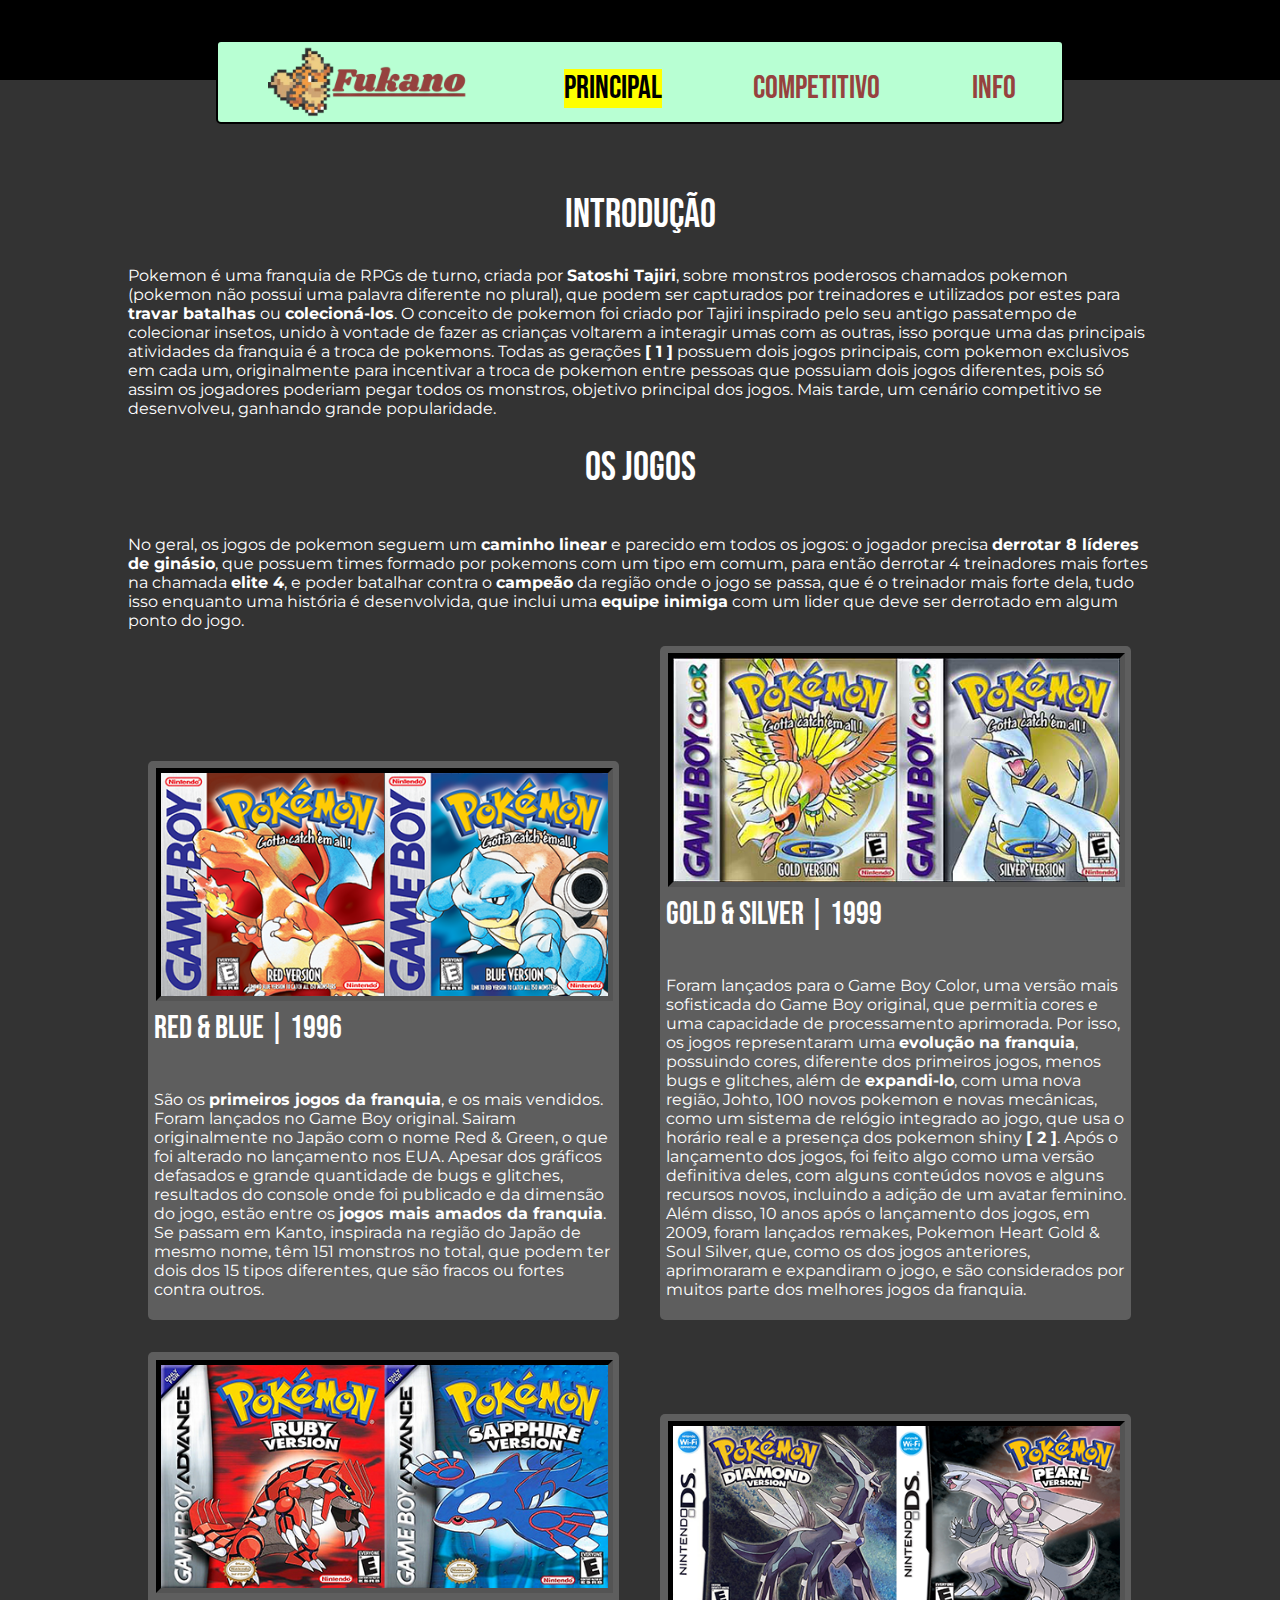
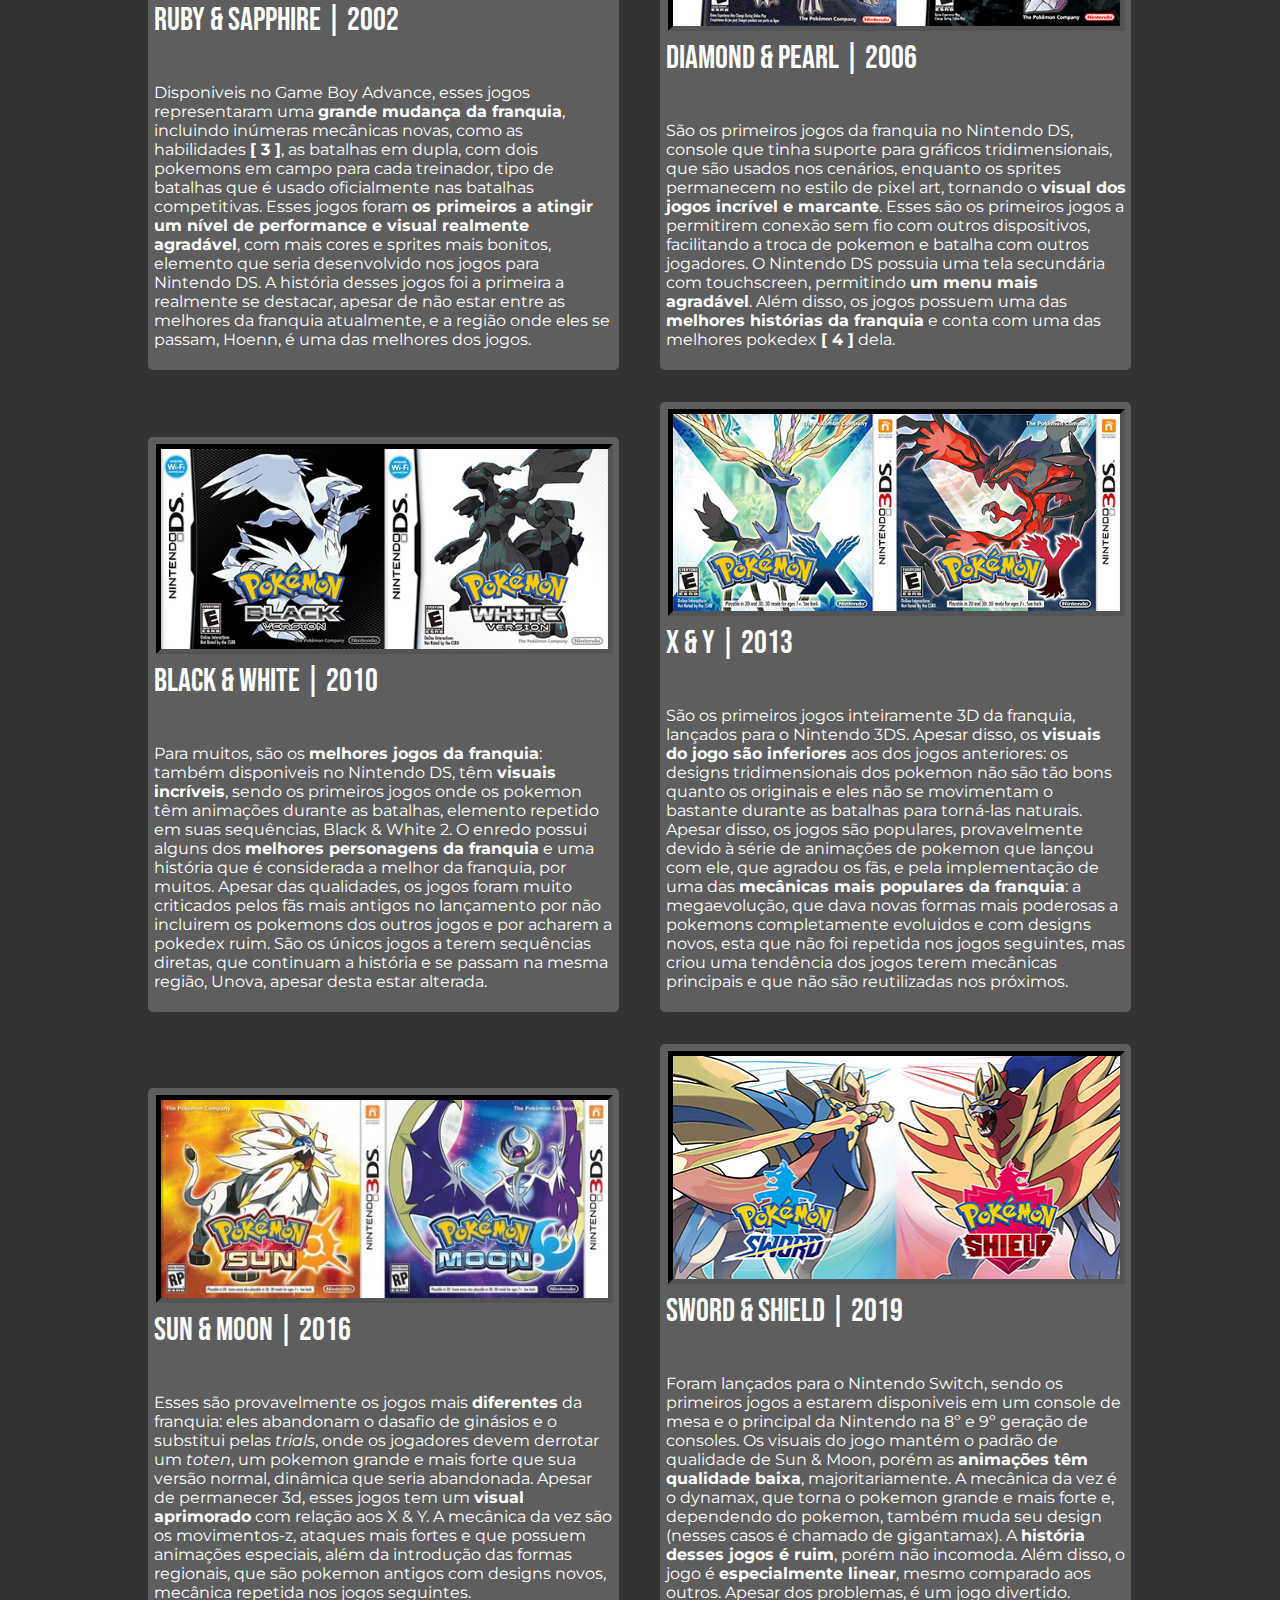
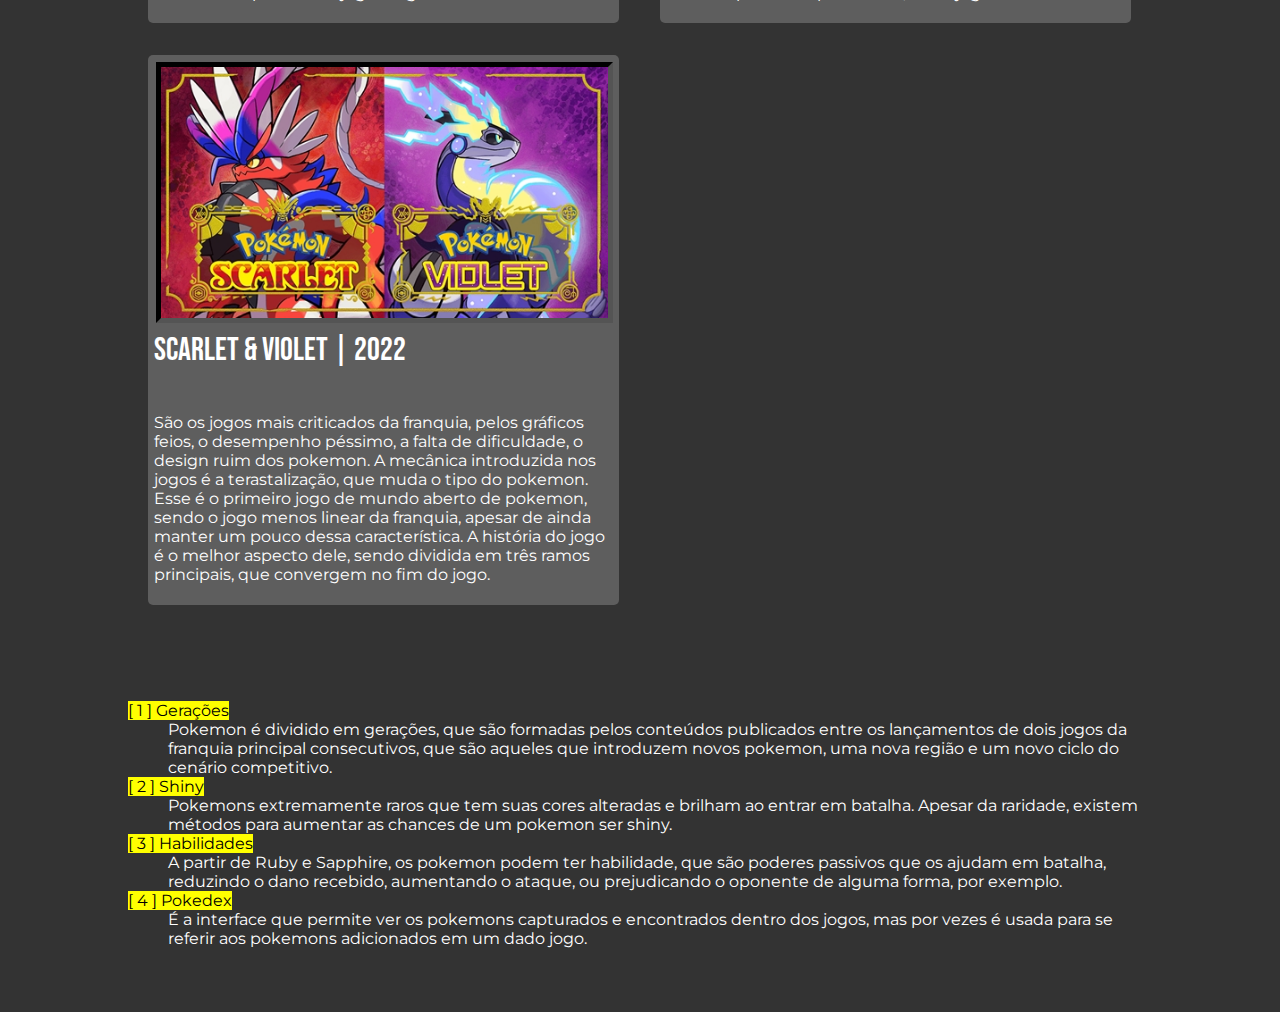
<file: index.html>
<!DOCTYPE html>
<html>
    <head>
        <title>Fukano</title>

        <meta charset="utf-8">
        <meta name="viewport" content="width=device-width, initial-scale=1">

        <link rel="icon" href="imgs/icon.png">
        <link rel="stylesheet" type="text/css" href="style.css" media="screen">
        
        <link rel="preconnect" href="https://fonts.googleapis.com">
        <link rel="preconnect" href="https://fonts.gstatic.com" crossorigin>
        <link href="https://fonts.googleapis.com/css2?family=Bebas+Neue&family=Montserrat:ital,wght@0,100..900;1,100..900&display=swap" rel="stylesheet">
</head>
    <body>
        <button id="alterna-menu">☰</button>
        <header></header>
        <nav id="menu-principal">
            <ul>
                <li>
                    <a href="https://mateus0vasconcelos.github.io/mateusVasc-pokemon/">
                        <img src="imgs/logomarca.png" alt="logomarca, imagem de um growlithe escrito fukano ao lado" id="logomarca">
                        <img src="imgs/logomarcaMenor.png" alt="logomarca secundária, fukano escrito" id="logomarca-menor">
                    </a>
                </li>
                <li>
                    <a href="index.html">
                        <h2><mark>principal</mark></h2>
                    </a>
                </li>
                <li>
                    <a href="pags/competitivo.html">
                        <h2>Competitivo</h2>
                    </a>
                </li>
                <li>
                    <a href="pags/info.html">
                        <h2>info</h2>  
                    </a>
                </li>
            </ul>
        </nav>
        <main>
            <section>
                <h1>Introdução</h1>
                <p>
                    Pokemon é uma franquia de RPGs de turno, criada por <strong>Satoshi Tajiri</strong>, sobre monstros poderosos chamados pokemon (pokemon não possui uma
                    palavra diferente no plural), que podem ser capturados por treinadores e utilizados por estes para <strong>travar batalhas</strong> ou <strong>colecioná-los</strong>.
                    O conceito de pokemon foi criado por Tajiri inspirado pelo seu antigo passatempo de colecionar insetos, unido à vontade de fazer as
                    crianças voltarem a interagir umas com as outras, isso porque uma das principais atividades da franquia é a troca de pokemons. Todas as
                    gerações <strong><a href="#d1">[ 1 ]</a></strong> possuem dois jogos principais, com pokemon exclusivos em cada um, originalmente para
                    incentivar a troca de pokemon entre pessoas que possuiam dois jogos diferentes, pois só assim os jogadores poderiam pegar todos os monstros,
                    objetivo principal dos jogos. Mais tarde, um cenário competitivo se desenvolveu, ganhando grande popularidade.
                </p>
            </section>
            <section>
                <h1>Os jogos</h1>
                <div id="jogos">
                    <p class="paragrafo-inicial">
                        No geral, os jogos de pokemon seguem um <strong>caminho linear</strong> e parecido em todos os jogos: o jogador precisa <strong>derrotar 8 líderes
                        de ginásio</strong>, que possuem times formado por pokemons com um tipo em comum, para então derrotar 4 treinadores mais fortes na chamada
                        <strong>elite 4</strong>, e poder batalhar contra o <strong>campeão</strong> da região onde o jogo se passa, que é o treinador mais forte dela, tudo isso enquanto
                        uma história é desenvolvida, que inclui uma <strong>equipe inimiga</strong> com um lider que deve ser derrotado em algum ponto do jogo.
                    </p>
                    <article>
                        <img src="imgs/jogos/redBlue.png" alt="capas do pokemon red e blue">
                        <h2>Red & Blue | 1996</h2>
                        <p>
                            São os <strong>primeiros jogos da franquia</strong>, e os mais vendidos. Foram lançados no
                            Game Boy original. Sairam originalmente no Japão com o nome Red & Green,
                            o que foi alterado no lançamento nos EUA. Apesar dos gráficos defasados e
                            grande quantidade de bugs e glitches, resultados do console onde foi publicado e da
                            dimensão do jogo, estão entre os <strong>jogos mais amados da franquia</strong>. Se passam
                            em Kanto, inspirada na região do Japão de mesmo nome, têm 151 monstros
                            no total, que podem ter dois dos 15 tipos diferentes, que são fracos ou fortes contra outros.
                        </p>
                    </article>
                    <article>
                        <img src="imgs/jogos/goldSilver.png" alt="capas do pokemon gold e silver">
                        <h2>Gold & Silver | 1999</h2>
                        <p>
                            Foram lançados para o Game Boy Color, uma versão mais sofisticada do
                            Game Boy original, que permitia cores e uma capacidade de processamento
                            aprimorada. Por isso, os jogos representaram uma <strong>evolução na franquia</strong>,
                            possuindo cores, diferente dos primeiros jogos, menos bugs e glitches,
                            além de <strong>expandi-lo</strong>, com uma nova região, Johto, 100 novos pokemon e novas
                            mecânicas, como um sistema de relógio integrado ao jogo, que usa o horário real e a presença dos
                            pokemon shiny <a href="#d2"><strong>[ 2 ]</strong></a>.
                            Após o lançamento dos jogos, foi feito algo como uma versão definitiva deles,
                            com alguns conteúdos novos e alguns recursos novos, incluindo a adição de um
                            avatar feminino. Além disso, 10 anos após o lançamento dos jogos, em 2009,
                            foram lançados remakes, Pokemon Heart Gold & Soul Silver, que, como os
                            dos jogos anteriores, aprimoraram e expandiram o jogo, e são considerados
                            por muitos parte dos melhores jogos da franquia. 
                        </p>
                    </article>
                    <article>
                        <img src="imgs/jogos/rubySapphire.png" alt="capas do pokemon ruby e sapphire">
                        <h2>Ruby & Sapphire | 2002</h2>
                        <p>
                            Disponiveis no Game Boy Advance, esses jogos representaram uma <strong>grande mudança da franquia</strong>, incluindo inúmeras
                            mecânicas novas, como as habilidades <strong><a href="d3">[ 3 ]</a></strong>,
                            as batalhas em dupla, com dois pokemons em campo para cada treinador, tipo de
                            batalhas que é usado oficialmente nas batalhas competitivas. Esses jogos foram
                            <strong>os primeiros a atingir um nível de performance e visual realmente agradável</strong>,
                            com mais cores e sprites mais bonitos, elemento que seria desenvolvido nos jogos para
                            Nintendo DS. A história desses jogos foi a primeira a realmente se destacar,
                            apesar de não estar entre as melhores da franquia atualmente, e a região onde eles
                            se passam, Hoenn, é uma das melhores dos jogos.
                        </p>
                    </article>
                    <article>
                        <img src="imgs/jogos/diamondPearl.png" alt="capas do pokemon diamond e Perl">
                        <h2>Diamond & Pearl | 2006</h2>
                        <p>
                            São os primeiros jogos da franquia no Nintendo DS, console que tinha suporte
                            para gráficos tridimensionais, que são usados nos cenários, enquanto os sprites
                            permanecem no estilo de pixel art, tornando o <strong>visual dos jogos incrível e marcante</strong>.
                            Esses são os primeiros jogos a permitirem conexão sem fio com outros dispositivos,
                            facilitando a troca de pokemon e batalha com outros jogadores. O Nintendo DS possuia
                            uma tela secundária com touchscreen, permitindo <strong>um menu mais agradável</strong>. Além disso,
                            os jogos possuem uma das <strong>melhores histórias da franquia</strong> e conta com uma das melhores
                            pokedex <strong><a href="#d4">[ 4 ]</a></strong> dela.
                        </p>
                    </article>
                    <article>
                        <img src="imgs/jogos/blackWhite.png" alt="capas do pokemon black e white">
                        <h2>Black & White | 2010</h2>
                        <p>
                            Para muitos, são os <strong>melhores jogos da franquia</strong>: também disponiveis no Nintendo DS,
                            têm <strong>visuais incríveis</strong>, sendo os primeiros jogos onde os pokemon têm animações durante
                            as batalhas, elemento repetido em suas sequências, Black & White 2.
                            O enredo possui alguns dos <strong>melhores personagens da franquia</strong> e uma história que
                            é considerada a melhor da franquia, por muitos. Apesar das qualidades, os
                            jogos foram muito criticados pelos fãs mais antigos no lançamento por não
                            incluirem os pokemons dos outros jogos e por acharem a pokedex ruim. São os
                            únicos jogos a terem sequências diretas, que continuam a história e se passam
                            na mesma região, Unova, apesar desta estar alterada.
                        </p>
                    </article>
                    <article>
                        <img src="imgs/jogos/xY.png" alt="capas do pokemon X e Y">
                        <h2>X & Y | 2013</h2>
                        <p>
                            São os primeiros jogos inteiramente 3D da franquia, lançados para o Nintendo 3DS.
                            Apesar disso, os <strong>visuais do jogo são inferiores</strong> aos dos jogos anteriores: os designs
                            tridimensionais dos pokemon não são tão bons quanto os originais e eles não se movimentam
                            o bastante durante as batalhas para torná-las naturais. Apesar disso, os jogos são populares,
                            provavelmente devido à série de animações de pokemon que lançou com ele, que agradou os fãs, e pela
                            implementação de uma das <strong>mecânicas mais populares da franquia</strong>: a megaevolução, que dava novas
                            formas mais poderosas a pokemons completamente evoluidos e com designs novos, esta que não
                            foi repetida nos jogos seguintes, mas criou uma tendência dos jogos terem mecânicas
                            principais e que não são reutilizadas nos próximos.
                        </p>
                    </article>
                    <article>
                        <img src="imgs/jogos/sunMoon.png" alt="capas do pokemon sun e moon">
                        <h2>Sun & Moon | 2016</h2>
                        <p>
                            Esses são provavelmente os jogos mais <strong>diferentes</strong> da franquia: eles abandonam o dasafio de
                            ginásios e o substitui pelas <em>trials</em>, onde os jogadores devem derrotar um <em>toten</em>,
                            um pokemon grande e mais forte que sua versão normal, dinâmica que seria abandonada. Apesar de permanecer 3d, esses jogos tem
                            um <strong>visual aprimorado</strong> com relação aos X & Y. A mecânica da vez são os movimentos-z, ataques mais
                            fortes e que possuem animações especiais, além da introdução das formas regionais, que são pokemon antigos
                            com designs novos, mecânica repetida nos jogos seguintes.
                        </p>
                    </article>
                    <article>
                        <img src="imgs/jogos/swordShield.png" alt="capas do pokemon sword e shield">
                        <h2>Sword & Shield | 2019</h2>
                        <p>
                            Foram lançados para o Nintendo Switch, sendo os primeiros jogos a estarem disponiveis em um
                            console de mesa e o principal da Nintendo na 8º e 9º geração de consoles. Os visuais do jogo
                            mantém o padrão de qualidade de Sun & Moon, porém as <strong>animações têm qualidade baixa</strong>, majoritariamente.
                            A mecânica da vez é o dynamax, que torna o pokemon grande e mais forte e, dependendo do pokemon,
                            também muda seu design (nesses casos é chamado de gigantamax). A <strong>história desses jogos é ruim</strong>,
                            porém não incomoda. Além disso, o jogo é <strong>especialmente linear</strong>, mesmo comparado aos outros.
                            Apesar dos problemas, é um jogo divertido.
                        </p>
                    </article>
                    <article>
                        <img src="imgs/jogos/scarletViolet.png" alt="capas do pokemon scarlet e violet">
                        <h2>Scarlet & Violet | 2022</h2>
                        <p>
                            São os jogos mais criticados da franquia, pelos gráficos feios, o desempenho péssimo, a falta de dificuldade,
                            o design ruim dos pokemon. A mecânica introduzida nos jogos é a terastalização, que muda o tipo do pokemon.
                            Esse é o primeiro jogo de mundo aberto de pokemon, sendo o jogo menos linear da franquia, apesar de ainda manter
                            um pouco dessa característica. A história do jogo é o melhor aspecto dele, sendo dividida em três ramos principais,
                            que convergem no fim do jogo.
                        </p>
                    </article>
                </div>
            </section>
            <section>

            </section>
            <section>
                <dl>
                    <dt id="d1"><mark>[ 1 ] Gerações</mark></dt>
                    <dd>
                        Pokemon é dividido em gerações, que são formadas pelos conteúdos publicados entre os lançamentos
                        de dois jogos da franquia principal consecutivos, que são aqueles que introduzem novos pokemon, uma
                        nova região e um novo ciclo do cenário competitivo.
                    </dd>
                    <dt id="d2"><mark>[ 2 ] Shiny</mark></dt>
                    <dd>Pokemons extremamente raros que tem suas cores alteradas e brilham ao entrar em batalha.
                        Apesar da raridade, existem métodos para aumentar as chances de um pokemon ser shiny.
                    </dd>
                    <dt id="d3"><mark>[ 3 ] Habilidades</mark></dt>
                    <dd>
                        A partir de Ruby e Sapphire, os pokemon podem ter habilidade, que são poderes passivos
                        que os ajudam em batalha, reduzindo o dano recebido, aumentando o ataque, ou prejudicando
                        o oponente de alguma forma, por exemplo.
                    </dd>
                    <dt id="d4"><mark>[ 4 ] Pokedex</mark></dt>
                    <dd>
                        É a interface que permite ver os pokemons capturados e encontrados dentro dos jogos, mas
                        por vezes é usada para se referir aos pokemons adicionados em um dado jogo.
                    </dd>
                </dl>
            </section>
        </main>
    </body>
    <script src="menu.js"></script>
</html>
</file>
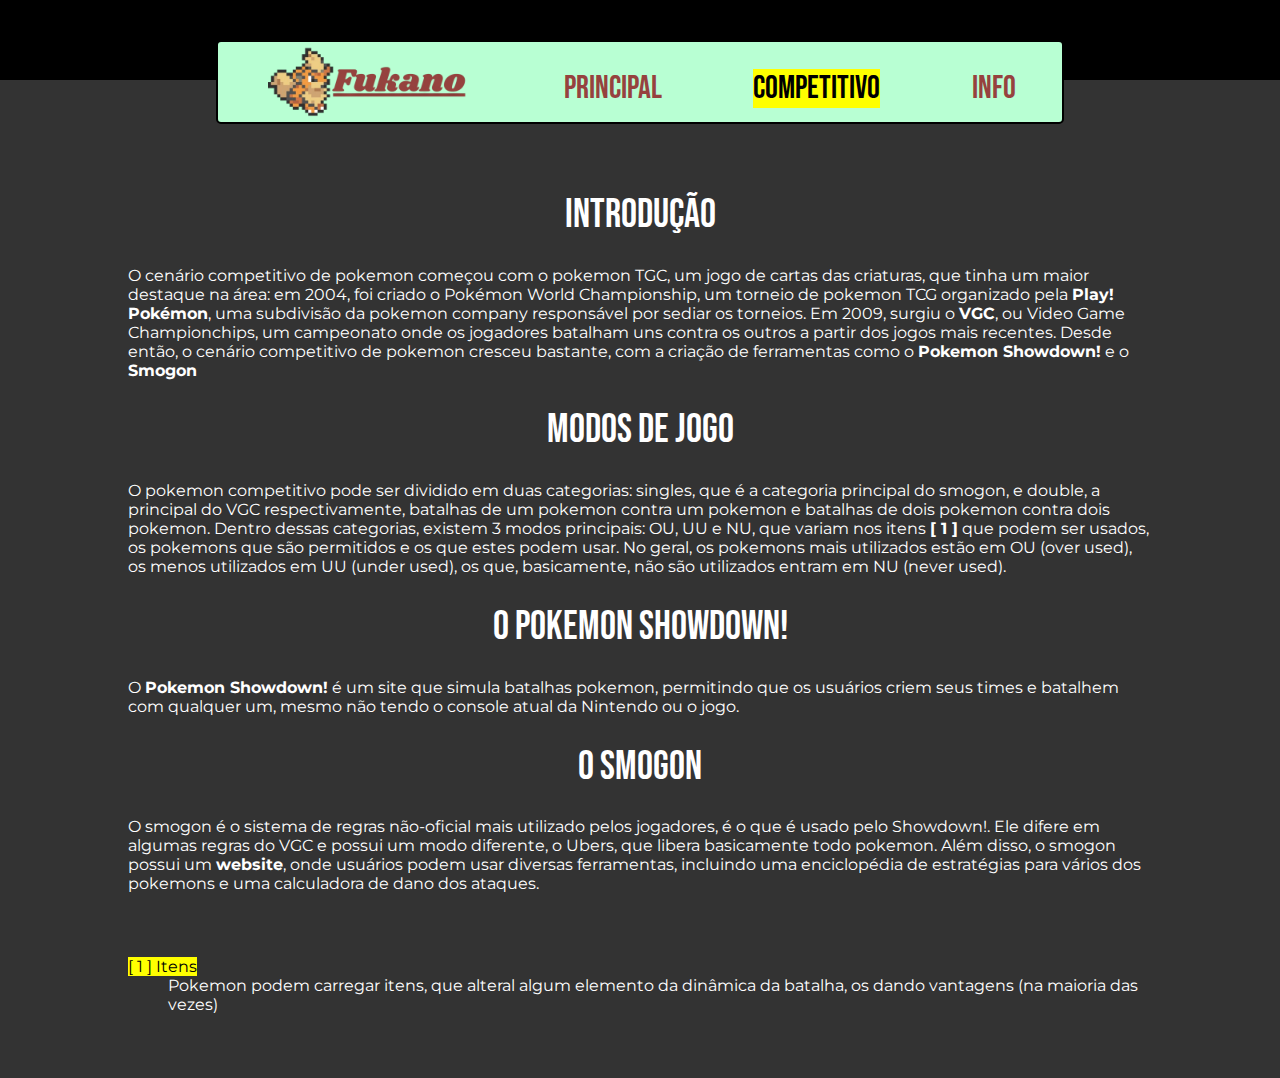
<file: pags/competitivo.html>
<!DOCTYPE html>
<html>
    <head>
        <title>Fukano</title>

        <meta charset="utf-8">
        <meta name="viewport" content="width=device-width, initial-scale=1">

        <link rel="icon" href="../imgs/icon.png">
        <link rel="stylesheet" type="text/css" href="../style.css" media="screen">
        
        <link rel="preconnect" href="https://fonts.googleapis.com">
        <link rel="preconnect" href="https://fonts.gstatic.com" crossorigin>
        <link href="https://fonts.googleapis.com/css2?family=Bebas+Neue&family=Montserrat:ital,wght@0,100..900;1,100..900&display=swap" rel="stylesheet">
    </head>
    <body>
        <button id="alterna-menu">☰</button>
        <header></header>
        <nav id="menu-principal">
            <ul>
                <li>
                    <a href="https://mateus0vasconcelos.github.io/mateusVasc-pokemon/">
                        <img src="../imgs/logomarca.png" alt="logomarca, imagem de um growlithe escrito fukano ao lado" id="logomarca">
                        <img src="../imgs/logomarcaMenor.png" alt="logomarca secundária, fukano escrito" id="logomarca-menor">
                    </a>
                </li>
                <li>
                    <a href="../index.html">
                        <h2>principal</h2>
                    </a>
                </li>
                <li>
                    <a href="competitivo.html">
                        <h2><mark>competitivo</mark></h2>
                    </a>
                </li>
                <li>
                    <a href="info.html">
                        <h2>info</h2>  
                    </a>
                </li>
            </ul>
        </nav>
        <main>
            <section>
                <h1>Introdução</h1>
                <p>
                    O cenário competitivo de pokemon começou com o pokemon TGC, um jogo de cartas das criaturas,
                    que tinha um maior destaque na área: em 2004, foi criado o Pokémon World Championship, um torneio
                    de pokemon TCG organizado pela <strong>Play! Pokémon</strong>, uma subdivisão da pokemon company
                    responsável por sediar os torneios. Em 2009, surgiu o <strong>VGC</strong>, ou Video Game Championchips,
                    um campeonato onde os jogadores batalham uns contra os outros a partir dos jogos mais recentes.
                    Desde então, o cenário competitivo de pokemon cresceu bastante, com a criação de ferramentas como
                    o <strong>Pokemon Showdown!</strong> e o <strong>Smogon</strong>
                </p>
            </section>
            <section>
                <article id="modos">
                    <h1>Modos de Jogo</h1>
                    <p>
                        O pokemon competitivo pode ser dividido em duas categorias: singles, que é a categoria principal do smogon,
                        e double, a principal do VGC respectivamente, batalhas de um pokemon contra um pokemon e batalhas de dois
                        pokemon contra dois pokemon. Dentro dessas categorias, existem 3 modos principais: OU, UU e NU, que variam
                        nos itens <strong><a href="#d1">[ 1 ]</a></strong> que podem ser usados, os pokemons que são permitidos e os 
                        que estes podem usar. No geral, os pokemons mais utilizados estão em OU (over used), os menos utilizados
                        em UU (under used), os que, basicamente, não são utilizados entram em NU (never used).
                    </p>
                </article>
                <article id="Showdown">
                    <h1>O Pokemon Showdown!</h1>
                    <p>
                        O <strong><a href="https://pokemonshowdown.com">Pokemon Showdown!</a></strong> é um site que simula batalhas
                        pokemon, permitindo que os usuários criem seus times e batalhem com qualquer um, mesmo não tendo o console atual
                        da Nintendo ou o jogo.
                    </p>
                </article>
                <article id="Smogon">
                    <h1>O Smogon</h1>
                    <p>
                        O smogon é o sistema de regras não-oficial mais utilizado pelos jogadores, é o que é usado pelo Showdown!.
                        Ele difere em algumas regras do VGC e possui um modo diferente, o Ubers, que libera basicamente todo pokemon.
                        Além disso, o smogon possui um <strong><a href="https://www.smogon.com">website</a></strong>, onde usuários podem
                        usar diversas ferramentas, incluindo uma enciclopédia de estratégias para vários dos pokemons e uma calculadora
                        de dano dos ataques.
                    </p>
                </article>
            </section>
            <section>
                <dl>
                    <dt id="d1"><mark>[ 1 ] Itens</mark></dt>
                    <dd>Pokemon podem carregar itens, que alteral algum elemento da dinâmica da batalha, os dando vantagens (na maioria das vezes)</dd>
                </dl>
            </section>
        </main>
    </body>
    <script src="../menu.js"></script>
</html>
</file>
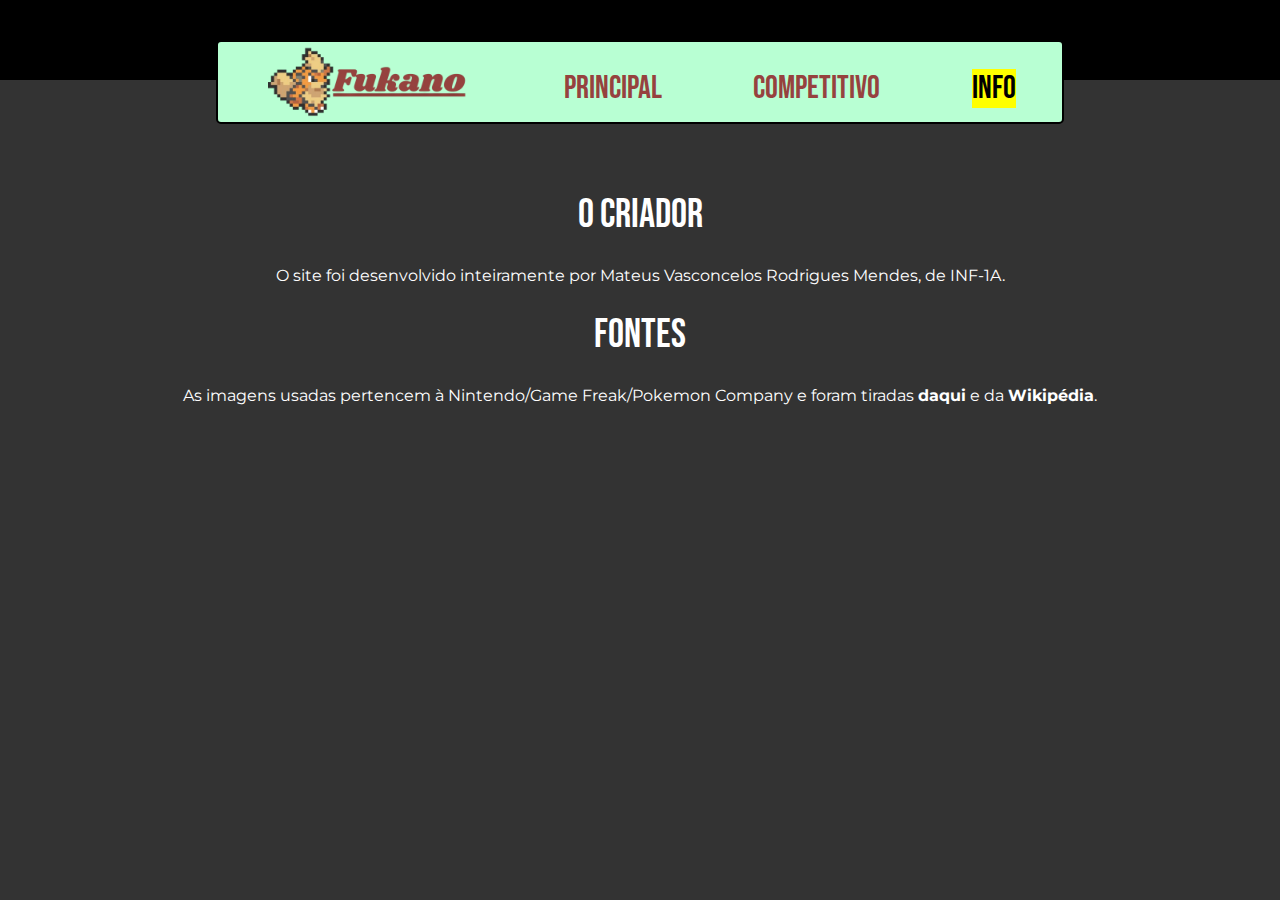
<file: pags/info.html>
<!DOCTYPE html>
<html>
    <head>
        <title>Fukano</title>

        <meta charset="utf-8">
        <meta name="viewport" content="width=device-width, initial-scale=1">

        <link rel="icon" href="../imgs/icon.png">
        <link rel="stylesheet" type="text/css" href="../style.css" media="screen">
        
        <link rel="preconnect" href="https://fonts.googleapis.com">
        <link rel="preconnect" href="https://fonts.gstatic.com" crossorigin>
        <link href="https://fonts.googleapis.com/css2?family=Bebas+Neue&family=Montserrat:ital,wght@0,100..900;1,100..900&display=swap" rel="stylesheet">
    </head>
    <body id="info">
        <button id="alterna-menu">☰</button>
        <header></header>
        <nav id="menu-principal">
            <ul>
                <li>
                    <a href="https://mateus0vasconcelos.github.io/mateusVasc-pokemon/">
                        <img src="../imgs/logomarca.png" alt="logomarca, imagem de um growlithe escrito fukano ao lado" id="logomarca">
                        <img src="../imgs/logomarcaMenor.png" alt="logomarca secundária, fukano escrito" id="logomarca-menor">
                    </a>
                </li>
                <li>
                    <a href="../index.html">
                        <h2>principal</h2>
                    </a>
                </li>
                <li>
                    <a href="competitivo.html">
                        <h2>competitivo</h2>
                    </a>
                </li>
                <li>
                    <a href="info.html">
                        <h2><mark>info</mark></h2>  
                    </a>
                </li>
            </ul>
        </nav>
        <main>
            <h1>O criador</h1>
            <p>
                O site foi desenvolvido inteiramente por Mateus Vasconcelos Rodrigues Mendes, de INF-1A.
            </p>
            <h1>Fontes</h1>
            <p>
                As imagens usadas pertencem à Nintendo/Game Freak/Pokemon Company
                e foram tiradas <strong><a href="https://msikma.github.io/pokesprite/overview/dex-gen8.html">daqui</a></strong>
                e da <strong><a href="https://www.wikipedia.org">Wikipédia</a></strong>.
            </p>
        </main>
    </body>
    <script src="../menu.js"></script>
</html>
</file>
<file: style.css>
body {
    margin: 0;
    background-color: #333333;
    font-family: "Montserrat", serif;
    font-optical-sizing: auto;
}
header {
    background-color: black;
    height: 5em;
    width: 100%;
}
main {
    margin: auto 10%;
    color: #FFFFFF;
}

h1 {
    font-family: "Bebas Neue", sans-serif;
    font-weight: 400;
    font-style: normal;
    font-size: 2.5em;

    text-align: center;
}
h2 {
    font-family: "Bebas Neue", sans-serif;
    font-weight: 400;
    font-style: normal;
    font-size: 2em;
}

ul {
    list-style-type: none;
}

a {
    color: #FFFFFF;
    text-decoration: none;
}

#logomarca {
    height: 100%;
}
#logomarca-menor {
    display: none;
}

#menu-principal {
    border: 2px solid black;
    border-radius: 5px;

    margin: auto auto;

    width: 66%;

    background-color: #B8FFD3;

    position: relative;
    bottom: 2.5em;
}
#menu-principal ul {
    display: flex;
    justify-content: space-around;

    padding: 0;
    margin: 0;
    height: 80px;
}
#menu-principal ul li {
    padding: 0 10px;
    height: 100%;
    
    margin-bottom: auto;
    margin-top: auto;
}
#menu-principal ul li:hover {
    background-color: #AAFAAD;
}
#menu-principal ul li a {
    color: #96423E;
}

#alterna-menu {
    width: 2em;
    height: 2em;

    display: none;

    position: fixed;

    margin: 10px 0 0 10px;

    border: 2px solid black;
    border-radius: 10%;

    background-image: linear-gradient(45deg, #B3B3B3, #FFFFFF);

    font-size: 1.5em;
    font-weight: 400;

    z-index: 2;

    transition: all 100ms linear;
}
#alterna-menu:active {
    border-width: 1px;
    background-image: linear-gradient(45deg, #DBDBDB, #FFFFFF);
}

.paragrafo-inicial {
    margin-bottom: 3Sem;
}

#jogos {
    display: flex;
    flex-wrap: wrap;
}
#jogos article {
    display: inline-block;
    width: 45%;
    margin: auto 2% 2em 2%;
    padding: 0.5%;
    position: relative;
    background-color: #5E5E5E;
    border-radius: 5px;

    transition: all 100ms ease-out;
}
#jogos article:hover {
    width: 49%;
    margin: auto 0 2em 0;
}
#jogos article img {
    width: 97%;
    margin: 2px;

    border: 5px inset black;
}
#jogos article h2 {
    margin-top: 2px;
    display: inline-block;
}

dl {
    margin: 4em auto;
}

@media (max-width: 1080px) {
    #jogos article img {
        border-width: 4px;
    }
}
@media (max-width: 850px) {
    #logomarca {
        width: 100%;
    }

    #menu-principal ul {
        flex-direction: column;
        height: auto;
    }

    #jogos article {
        display: inline-block;
        width: 95%;
    }
    #jogos article:hover {
        width: 100%;
    }
    #jogos article img {
        border-width: 3px;
    }

    #alterna-menu {
        display: block;
    }
    #menu-principal ul li:not(:first-child) {
        display: none;
    }
    body.menu-visivel > #menu-principal ul li {
        display: block;
    }
}
@media (max-width: 400px) {
    #logomarca {
        display: none;
    }
    #logomarca-menor {
        width: 100%;
        display: inline;
    }
    
    #alterna-menu {
        width: 1.5em;
        height: auto;
    }

    #jogos article img {
        border-width: 2px;
    }

    .abrir-texto   {
        margin: 7px;
    }
}

#info p {
    text-align: center;
}
</file>
